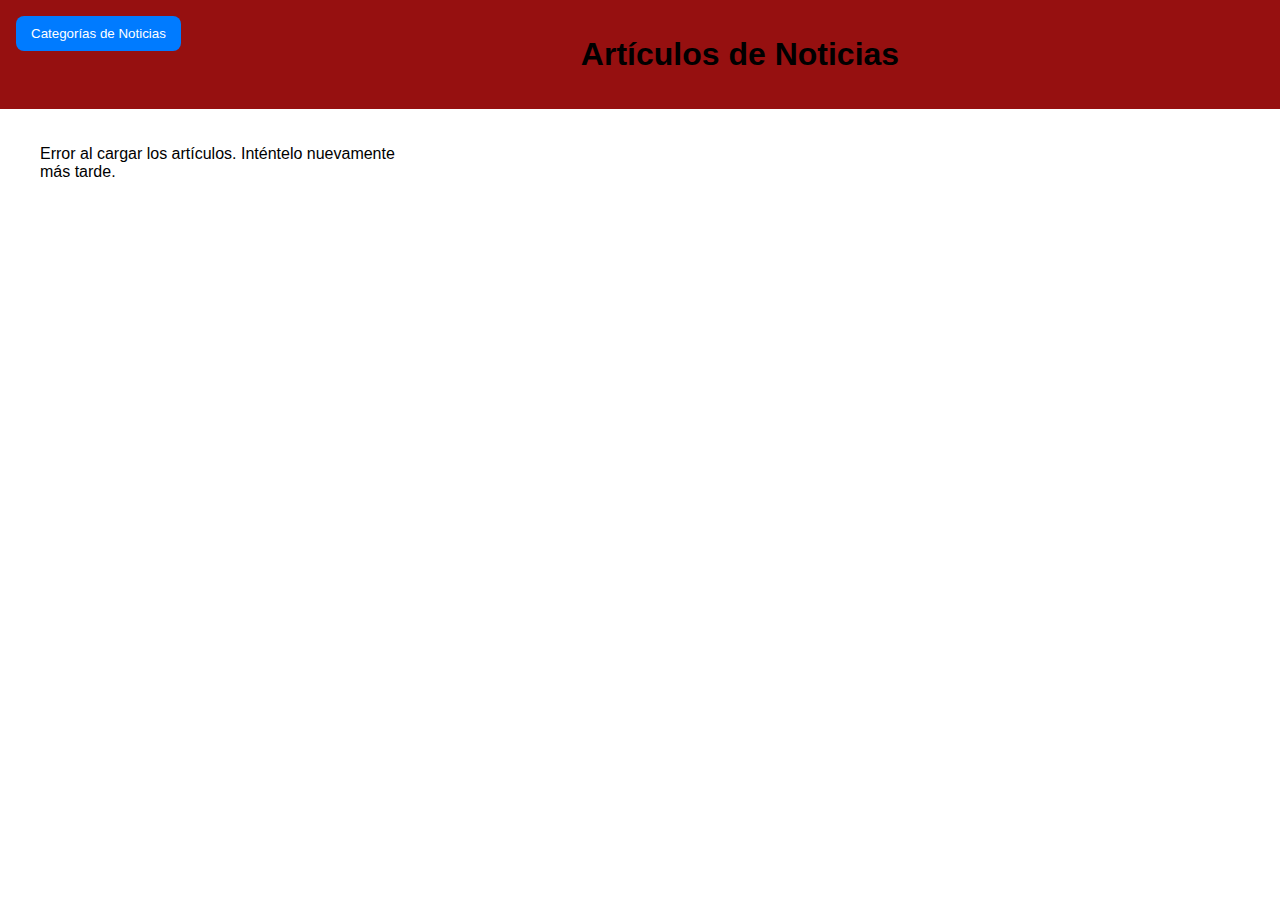
<file: index.html>
<!DOCTYPE html>
<html lang="es">
<head>
  <meta charset="UTF-8">
  <meta name="viewport" content="width=device-width, initial-scale=1.0">
  <title>Visor de Noticias</title>
  <link rel="stylesheet" href="styles.css">
</head>
<body>

  
  <header>
    <nav>
      <button id="category-button">Categorías de Noticias</button>
      <div id="category-popover" class="hidden">
        <ul class="menu">
          <li><a href="#" data-category="WorldNews">World News</a></li>
          <li><a href="#" data-category="Sport">Sport</a></li>
          <li><a href="#" data-category="Finance">Finance</a></li>
          <li><a href="#" data-category="Technology">Technology</a></li>
          <li><a href="#" data-category="Entertainment">Entertainment</a></li>
        </ul>
      </div>
    </nav>
    <h1>Artículos de Noticias</h1>
  </header>

  
  
  <news-viewer></news-viewer>

  
  <template id="article-template">
    <div class="article">
      <h3 class="title"></h3>
      <p><strong>Autor:</strong> <span class="author"></span></p>
      <p class="description clamp"></p>
      <button class="view-article">Leer más</button>
      <hr>
    </div>
  </template>

  <!-- Scripts -->
  <script src="news-viewer.js"></script>
</body>
</html>
</file>
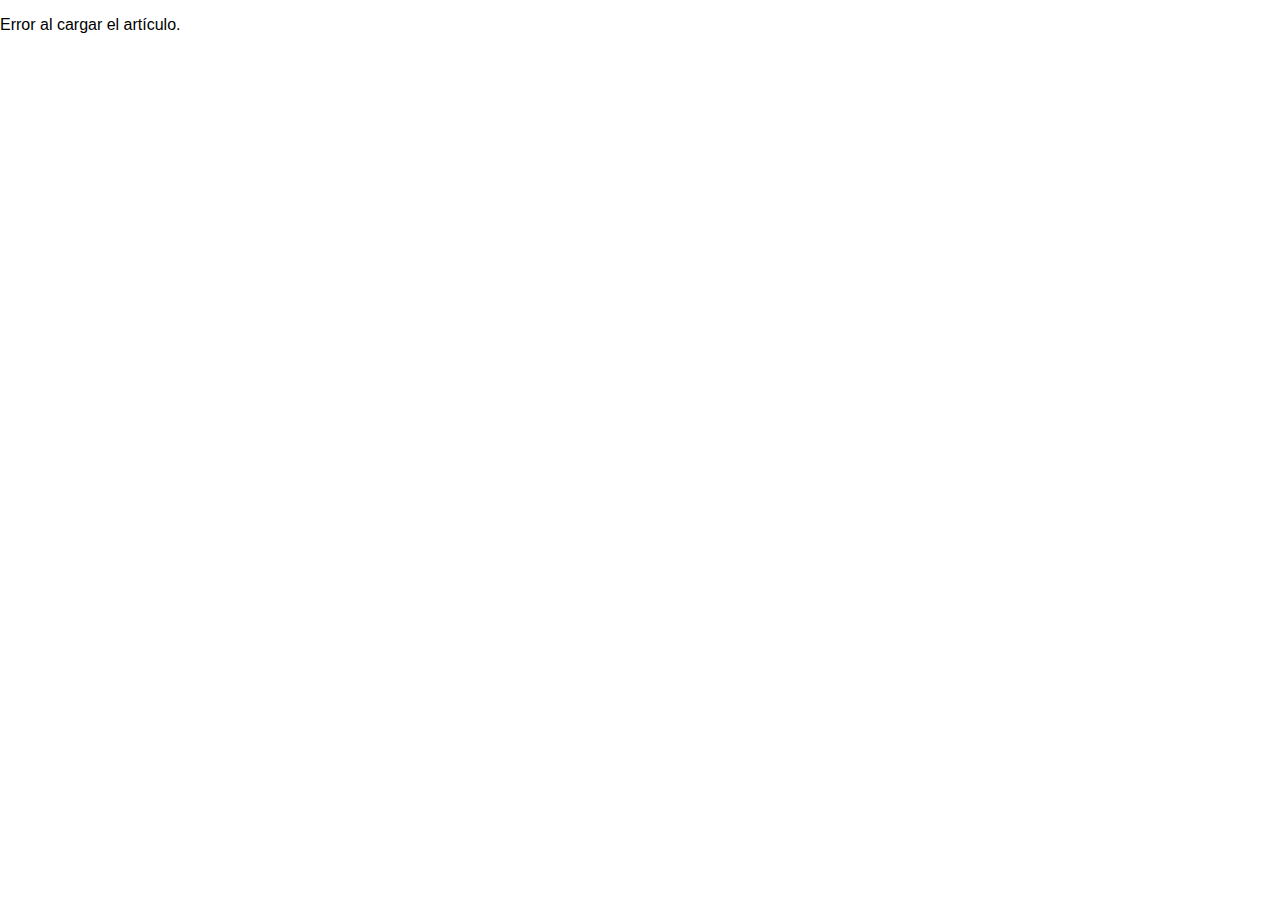
<file: article.html>
<!DOCTYPE html>
<html lang="es">
<head>
  <meta charset="UTF-8">
  <meta name="viewport" content="width=device-width, initial-scale=1.0">
  <title>Detalle del Artículo</title>
  <link rel="stylesheet" href="styles.css">
</head>
<body>

  <div id="article-detail">
    <h1 class="title"></h1>
    <p><strong>Autor:</strong> <span class="author"></span></p>
    <p class="description"></p>
  </div>

  <script>
   
    const selectedArticle = JSON.parse(localStorage.getItem('selectedArticle'));

    if (selectedArticle) {
      document.querySelector('.title').textContent = selectedArticle.headline;
      document.querySelector('.author').textContent = selectedArticle.author;
      document.querySelector('.description').innerHTML = selectedArticle.body;
    } else {
      document.getElementById('article-detail').innerHTML = "<p>Error al cargar el artículo.</p>";
    }
  </script>
</body>
</html>
</file>
<file: styles.css>
body {
  font-family: Arial, sans-serif;
  margin: 0;
  padding: 0;
}

header {
  background-color: #961010;
  padding: 1rem;
  display: flex;
  gap: 400px;
}

.menu {
  list-style: none;
  display: flex;
  justify-content: center;
  gap: 15px;
  padding: 0;
  margin: 0;
}

.menu li a {
  color: white;
  text-decoration: none;
  padding: 8px 15px;
  border-radius: 5px;
}

.menu li a:hover {
  background-color: #555;
}

h1 {
  text-align: center;
  margin: 20px 0;
}

news-viewer {
  display: grid;
  grid-template-columns: 1fr 1fr 1fr ; 
  gap: 30px;
  padding: 20px;
  justify-content: center;
  max-width: 1200px; 
  margin: 0 auto;
}

.article {
  border: 1px solid #ccc;
  padding: 15px;
  border-radius: 8px;
  background-color: #f9f9f9;
  box-shadow: 0 4px 8px rgba(0, 0, 0, 0.1);
  
}
.article .clamp{
  display: -webkit-box;
  -webkit-line-clamp: 3;
  -webkit-box-orient: vertical;
  overflow: hidden;
  transition: transform 0.2s ease; 
}

.article:hover {
  transform: translateY(-5px); 
}

.article h3 {
  font-size: 1.2em;
  margin: 0.5em 0;
}

.view-article {
  margin-top: 10px;
  padding: 8px 12px;
  background-color: #007BFF;
  color: white;
  border: none;
  cursor: pointer;
  border-radius: 5px;
  transition: background-color 0.3s ease;
}

.view-article:hover {
  background-color: #0056b3;
}

#category-popover {
  position: absolute;
  top: 50px;
  left: 20px;
  background-color: white;
  border: 1px solid #ccc;
  border-radius: 8px;
  box-shadow: 0 4px 8px rgba(0, 0, 0, 0.1);
  padding: 10px;
  z-index: 1000;
  display: none; 
}

#category-popover.hidden {
  display: none;
}

#category-button {
  background-color: #007bff;
  color: white;
  padding: 10px 15px;
  border: none;
  border-radius: 8px;
  cursor: pointer;
}

#category-button:hover {
  background-color: #0056b3;
}

#category-popover ul {
  list-style-type: none;
  padding: 0;
  margin: 0;
}

#category-popover li {
  margin: 5px 0;
}

#category-popover a {
  text-decoration: none;
  color: #007bff;
}

#category-popover a:hover {
  text-decoration: underline;
}
</file>
